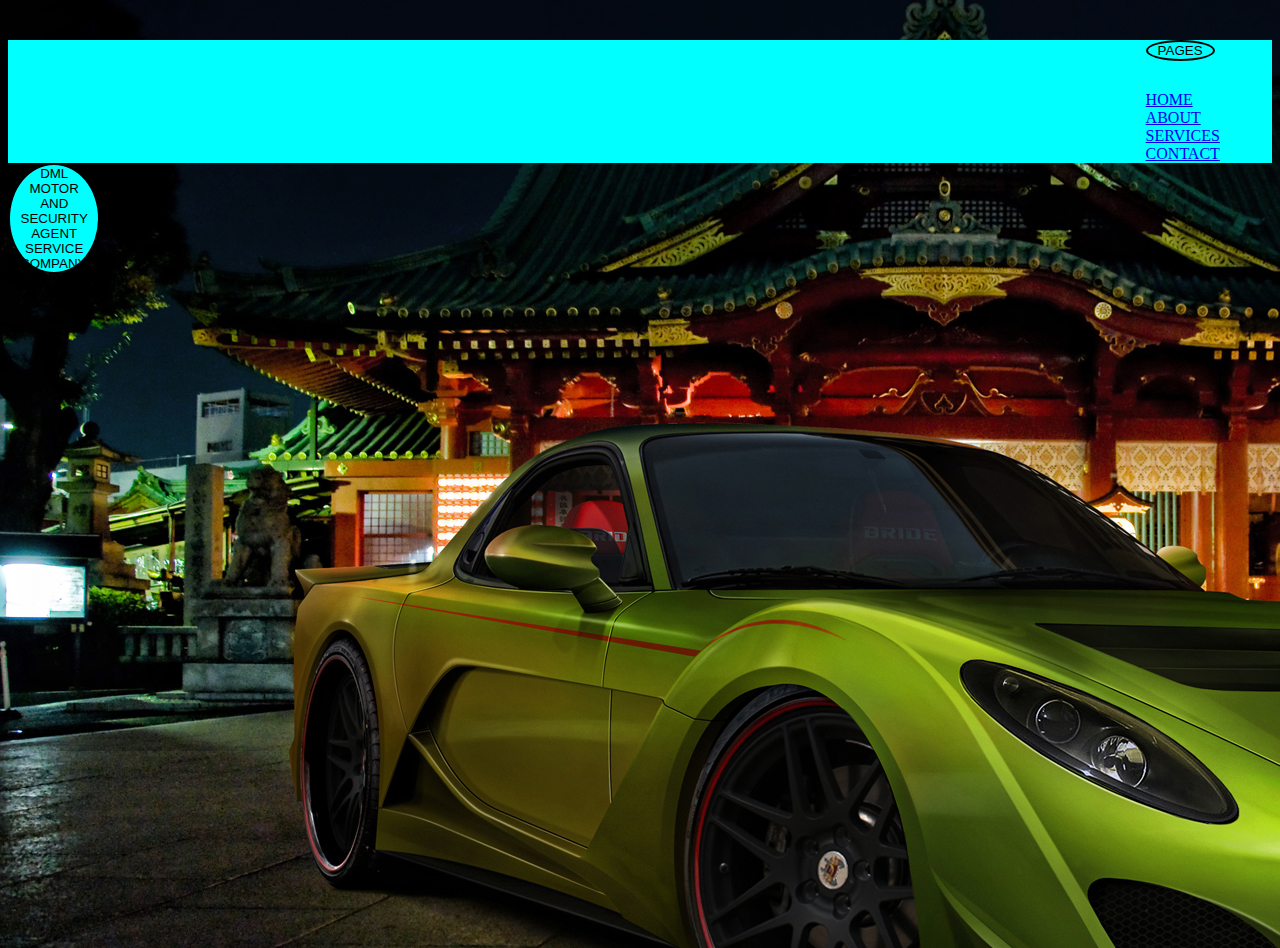
<file: INDEX.HTML>
<!DOCTYPE html>
<html lang="en">
<head>
<meta charset="utf-8">
<meta http-equiv="X-UA-Compatible" content="IE=edge"/>
<meta name="viewoport" content="width=device-width,initial-scale=1.0"/>
<title>DML MOTOR AND SECURITY AGENT SERVICES COMPANY</title>
</head>
<link rel="stylesheet" href="STYLE.CSS"/> 
<body>


<div class="container">
 
<button>PAGES</button>
<br/>

<a href="INDEX.HTML">HOME</a><br/>
<a href="ABOUT.HTML">ABOUT</a><br/>
<a href="SERVICES.HTML">SERVICES</a><br/> 
<a href="CONTACT.HTML">CONTACT</a>

</div>

<div>
<button>
DML<br/>
MOTOR<br/>
AND<br/> 
SECURITY<br/>
AGENT<br/>
SERVICE<br/>
COMPANY.
</button>
</div>

</body>   
</html>
</file>
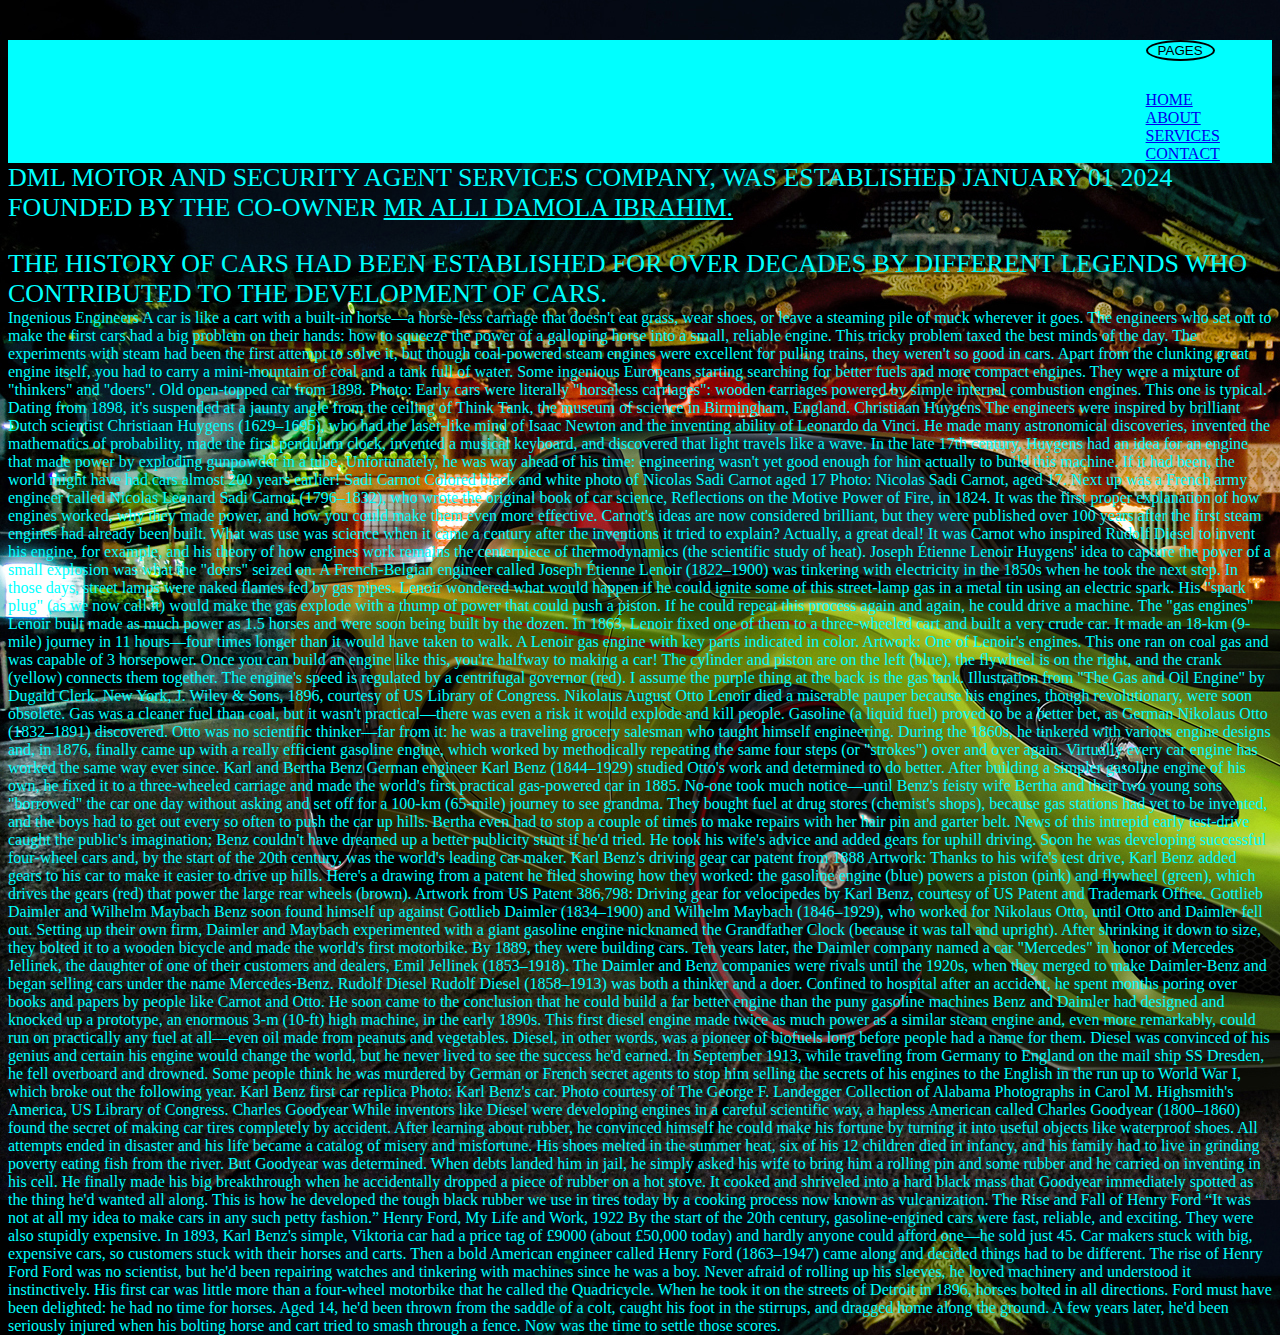
<file: ABOUT.HTML>
<!DOCTYPE html>
<html lang="en">
<head>
<meta charset="utf-8">
<meta http-equiv="X-UA-Compatible" content="IE=edge"/>
<meta name="viewoport" content="width=device-width,initial-scale=1.0"/>
<title>DML MOTOR AND SECURITY AGENT SERVICES COMPANY</title>
</head>
<link rel="stylesheet" href="STYLE.CSS"/> 
<body>


<div class="container">
 
<button>PAGES</button>
<br/>

<a href="INDEX.HTML">HOME</a><br/>
<a href="ABOUT.HTML">ABOUT</a><br/>
<a href="SERVICES.HTML">SERVICES</a><br/>  
<a href="CONTACT.HTML">CONTACT</a>

</div>

<div class="container-1" container><div class="example">
DML MOTOR AND SECURITY AGENT SERVICES COMPANY, WAS ESTABLISHED JANUARY 01 2024 FOUNDED BY THE CO-OWNER <u>MR ALLI DAMOLA IBRAHIM.</u></p>
  
THE HISTORY OF CARS HAD BEEN ESTABLISHED FOR OVER DECADES BY DIFFERENT LEGENDS WHO CONTRIBUTED TO THE DEVELOPMENT OF CARS.</div>

Ingenious Engineers
A car is like a cart with a built-in horse—a horse-less carriage that doesn't eat grass, wear shoes, or leave a steaming pile of muck wherever it goes. The engineers who set out to make the first cars had a big problem on their hands: how to squeeze the power of a galloping horse into a small, reliable engine.

This tricky problem taxed the best minds of the day. The experiments with steam had been the first attempt to solve it, but though coal-powered steam engines were excellent for pulling trains, they weren't so good in cars. Apart from the clunking great engine itself, you had to carry a mini-mountain of coal and a tank full of water. Some ingenious Europeans starting searching for better fuels and more compact engines. They were a mixture of "thinkers" and "doers".

Old open-topped car from 1898.

Photo: Early cars were literally "horseless carriages": wooden carriages powered by simple internal combustion engines. This one is typical. Dating from 1898, it's suspended at a jaunty angle from the ceiling of Think Tank, the museum of science in Birmingham, England.

Christiaan Huygens
The engineers were inspired by brilliant Dutch scientist Christiaan Huygens (1629–1695), who had the laser-like mind of Isaac Newton and the inventing ability of Leonardo da Vinci. He made many astronomical discoveries, invented the mathematics of probability, made the first pendulum clock, invented a musical keyboard, and discovered that light travels like a wave. In the late 17th century, Huygens had an idea for an engine that made power by exploding gunpowder in a tube. Unfortunately, he was way ahead of his time: engineering wasn't yet good enough for him actually to build this machine. If it had been, the world might have had cars almost 200 years earlier!

Sadi Carnot
Colored black and white photo of Nicolas Sadi Carnot aged 17

Photo: Nicolas Sadi Carnot, aged 17.

Next up was a French army engineer called Nicolas Leonard Sadi Carnot (1796–1832), who wrote the original book of car science, Reflections on the Motive Power of Fire, in 1824. It was the first proper explanation of how engines worked, why they made power, and how you could make them even more effective. Carnot's ideas are now considered brilliant, but they were published over 100 years after the first steam engines had already been built. What was use was science when it came a century after the inventions it tried to explain? Actually, a great deal! It was Carnot who inspired Rudolf Diesel to invent his engine, for example, and his theory of how engines work remains the centerpiece of thermodynamics (the scientific study of heat).

Joseph Étienne Lenoir
Huygens' idea to capture the power of a small explosion was what the "doers" seized on. A French-Belgian engineer called Joseph Étienne Lenoir (1822–1900) was tinkering with electricity in the 1850s when he took the next step. In those days, street lamps were naked flames fed by gas pipes. Lenoir wondered what would happen if he could ignite some of this street-lamp gas in a metal tin using an electric spark. His "spark plug" (as we now call it) would make the gas explode with a thump of power that could push a piston. If he could repeat this process again and again, he could drive a machine. The "gas engines" Lenoir built made as much power as 1.5 horses and were soon being built by the dozen. In 1863, Lenoir fixed one of them to a three-wheeled cart and built a very crude car. It made an 18-km (9-mile) journey in 11 hours—four times longer than it would have taken to walk.

A Lenoir gas engine with key parts indicated in color.

Artwork: One of Lenoir's engines. This one ran on coal gas and was capable of 3 horsepower. Once you can build an engine like this, you're halfway to making a car! The cylinder and piston are on the left (blue), the flywheel is on the right, and the crank (yellow) connects them together. The engine's speed is regulated by a centrifugal governor (red). I assume the purple thing at the back is the gas tank. Illustration from "The Gas and Oil Engine" by Dugald Clerk. New York, J. Wiley & Sons, 1896, courtesy of US Library of Congress.

Nikolaus August Otto
Lenoir died a miserable pauper because his engines, though revolutionary, were soon obsolete. Gas was a cleaner fuel than coal, but it wasn't practical—there was even a risk it would explode and kill people. Gasoline (a liquid fuel) proved to be a better bet, as German Nikolaus Otto (1832–1891) discovered. Otto was no scientific thinker—far from it: he was a traveling grocery salesman who taught himself engineering. During the 1860s, he tinkered with various engine designs and, in 1876, finally came up with a really efficient gasoline engine, which worked by methodically repeating the same four steps (or "strokes") over and over again. Virtually every car engine has worked the same way ever since.

Karl and Bertha Benz
German engineer Karl Benz (1844–1929) studied Otto's work and determined to do better. After building a simpler gasoline engine of his own, he fixed it to a three-wheeled carriage and made the world's first practical gas-powered car in 1885. No-one took much notice—until Benz's feisty wife Bertha and their two young sons "borrowed" the car one day without asking and set off for a 100-km (65-mile) journey to see grandma. They bought fuel at drug stores (chemist's shops), because gas stations had yet to be invented, and the boys had to get out every so often to push the car up hills. Bertha even had to stop a couple of times to make repairs with her hair pin and garter belt. News of this intrepid early test-drive caught the public's imagination; Benz couldn't have dreamed up a better publicity stunt if he'd tried. He took his wife's advice and added gears for uphill driving. Soon he was developing successful four-wheel cars and, by the start of the 20th century, was the world's leading car maker.

Karl Benz's driving gear car patent from 1888

Artwork: Thanks to his wife's test drive, Karl Benz added gears to his car to make it easier to drive up hills. Here's a drawing from a patent he filed showing how they worked: the gasoline engine (blue) powers a piston (pink) and flywheel (green), which drives the gears (red) that power the large rear wheels (brown). Artwork from US Patent 386,798: Driving gear for velocipedes by Karl Benz, courtesy of US Patent and Trademark Office.

Gottlieb Daimler and Wilhelm Maybach
Benz soon found himself up against Gottlieb Daimler (1834–1900) and Wilhelm Maybach (1846–1929), who worked for Nikolaus Otto, until Otto and Daimler fell out. Setting up their own firm, Daimler and Maybach experimented with a giant gasoline engine nicknamed the Grandfather Clock (because it was tall and upright). After shrinking it down to size, they bolted it to a wooden bicycle and made the world's first motorbike. By 1889, they were building cars. Ten years later, the Daimler company named a car "Mercedes" in honor of Mercedes Jellinek, the daughter of one of their customers and dealers, Emil Jellinek (1853–1918). The Daimler and Benz companies were rivals until the 1920s, when they merged to make Daimler-Benz and began selling cars under the name Mercedes-Benz.

Rudolf Diesel
Rudolf Diesel (1858–1913) was both a thinker and a doer. Confined to hospital after an accident, he spent months poring over books and papers by people like Carnot and Otto. He soon came to the conclusion that he could build a far better engine than the puny gasoline machines Benz and Daimler had designed and knocked up a prototype, an enormous 3-m (10-ft) high machine, in the early 1890s. This first diesel engine made twice as much power as a similar steam engine and, even more remarkably, could run on practically any fuel at all—even oil made from peanuts and vegetables. Diesel, in other words, was a pioneer of biofuels long before people had a name for them.

Diesel was convinced of his genius and certain his engine would change the world, but he never lived to see the success he'd earned. In September 1913, while traveling from Germany to England on the mail ship SS Dresden, he fell overboard and drowned. Some people think he was murdered by German or French secret agents to stop him selling the secrets of his engines to the English in the run up to World War I, which broke out the following year.

Karl Benz first car replica

Photo: Karl Benz's car. Photo courtesy of The George F. Landegger Collection of Alabama Photographs in Carol M. Highsmith's America, US Library of Congress.

Charles Goodyear
While inventors like Diesel were developing engines in a careful scientific way, a hapless American called Charles Goodyear (1800–1860) found the secret of making car tires completely by accident. After learning about rubber, he convinced himself he could make his fortune by turning it into useful objects like waterproof shoes. All attempts ended in disaster and his life became a catalog of misery and misfortune. His shoes melted in the summer heat, six of his 12 children died in infancy, and his family had to live in grinding poverty eating fish from the river. But Goodyear was determined. When debts landed him in jail, he simply asked his wife to bring him a rolling pin and some rubber and he carried on inventing in his cell. He finally made his big breakthrough when he accidentally dropped a piece of rubber on a hot stove. It cooked and shriveled into a hard black mass that Goodyear immediately spotted as the thing he'd wanted all along. This is how he developed the tough black rubber we use in tires today by a cooking process now known as vulcanization.

The Rise and Fall of Henry Ford
“It was not at all my idea to make cars in any such petty fashion.”

Henry Ford, My Life and Work, 1922

By the start of the 20th century, gasoline-engined cars were fast, reliable, and exciting. They were also stupidly expensive. In 1893, Karl Benz's simple, Viktoria car had a price tag of £9000 (about £50,000 today) and hardly anyone could afford one—he sold just 45. Car makers stuck with big, expensive cars, so customers stuck with their horses and carts. Then a bold American engineer called Henry Ford (1863–1947) came along and decided things had to be different.

The rise of Henry Ford
Ford was no scientist, but he'd been repairing watches and tinkering with machines since he was a boy. Never afraid of rolling up his sleeves, he loved machinery and understood it instinctively. His first car was little more than a four-wheel motorbike that he called the Quadricycle. When he took it on the streets of Detroit in 1896, horses bolted in all directions.

Ford must have been delighted: he had no time for horses. Aged 14, he'd been thrown from the saddle of a colt, caught his foot in the stirrups, and dragged home along the ground. A few years later, he'd been seriously injured when his bolting horse and cart tried to smash through a fence. Now was the time to settle those scores.


</div>
</div>
</body>  
</html>
</file>
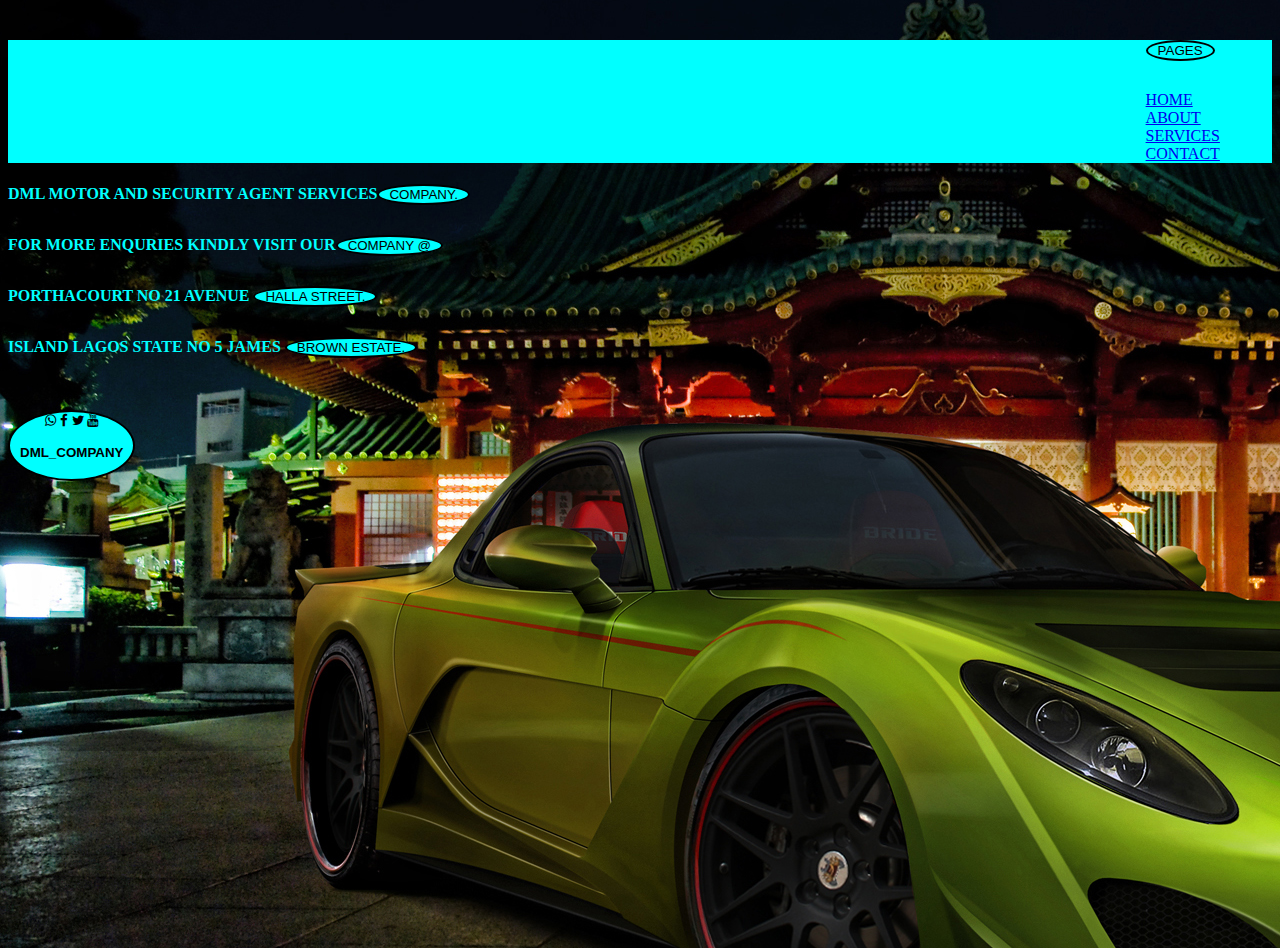
<file: CONTACT.HTML>
<!DOCTYPE html>
<html lang="en">
<head>
<meta charset="utf-8">
<meta http-equiv="X-UA-Compatible" content="IE=edge"/>
<meta name="viewoport" content="width=device-width,initial-scale=1.0"/>
<title>DML MOTOR AND SECURITY AGENT SERVICES COMPANY</title>
<link rel="stylesheet" href="https://cdnjs.cloudflare.com/ajax/libs/font-awesome/4.7.0/css/font-awesome.min.css">
</head>
<link rel="stylesheet" href="STYLE.CSS"/> 
<body>
    

<div class="container">
 
<button>PAGES</button>
<br/>

<a href="INDEX.HTML">HOME</a><br/>
<a href="ABOUT.HTML">ABOUT</a><br/>
<a href="SERVICES.HTML">SERVICES</a><br/> 
<a href="CONTACT.HTML">CONTACT</a>

</div>

<div>
    <h4>
<div>DML MOTOR AND SECURITY AGENT SERVICES<button> COMPANY.</button></div>

    FOR MORE ENQURIES KINDLY VISIT OUR<button> COMPANY @</button><br/>
    PORTHACOURT NO 21 AVENUE <button>HALLA STREET.</button><br/>
    ISLAND LAGOS STATE NO 5 JAMES <button>BROWN ESTATE.</button>
    </h4>

</div>
<div class="icons">
    <button>
<i class="fa fa-whatsapp" aria-hidden="true"></i>
<i class="fa fa-facebook" aria-hidden="true"></i>
<i class="fa fa-twitter" aria-hidden="true"></i>
<i class="fa fa-youtube" aria-hidden="true"></i>
    <h4>DML_COMPANY</h4>
    </button>
</div>
</body>   
</html>
</file>
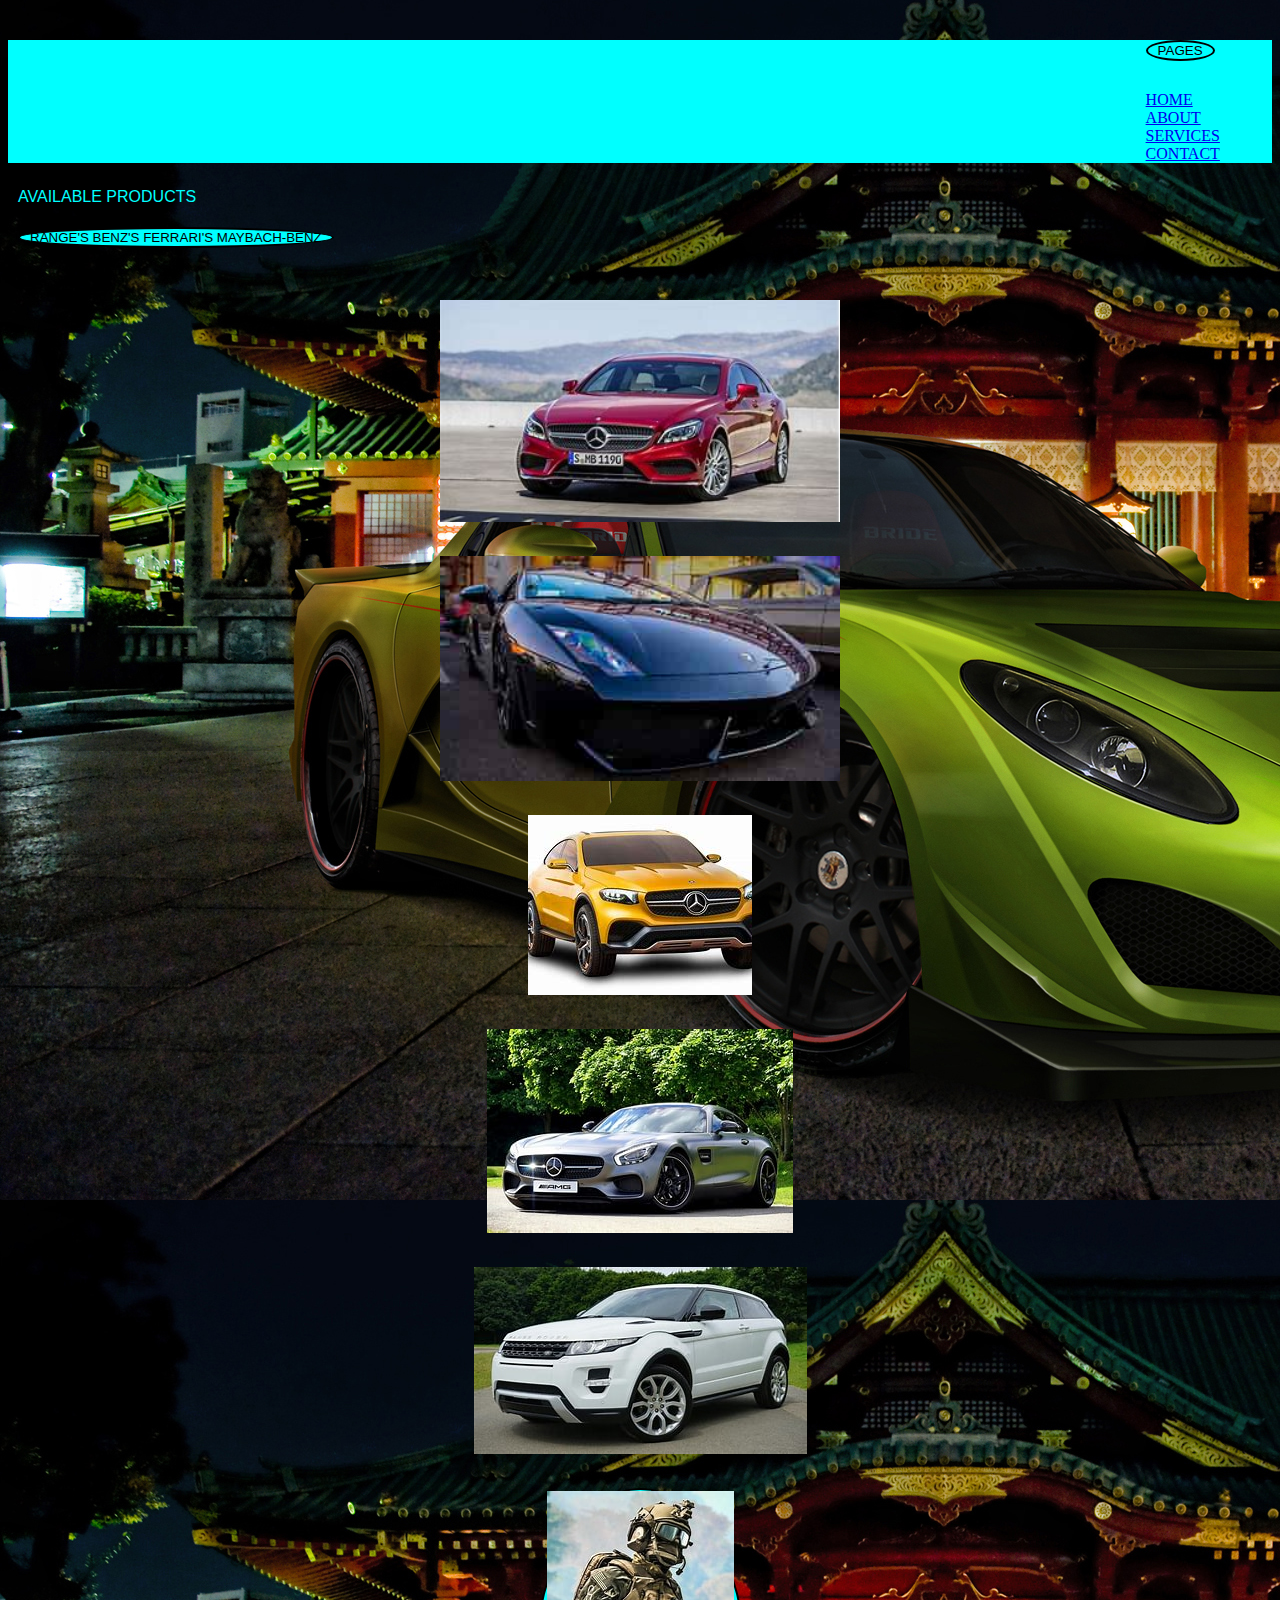
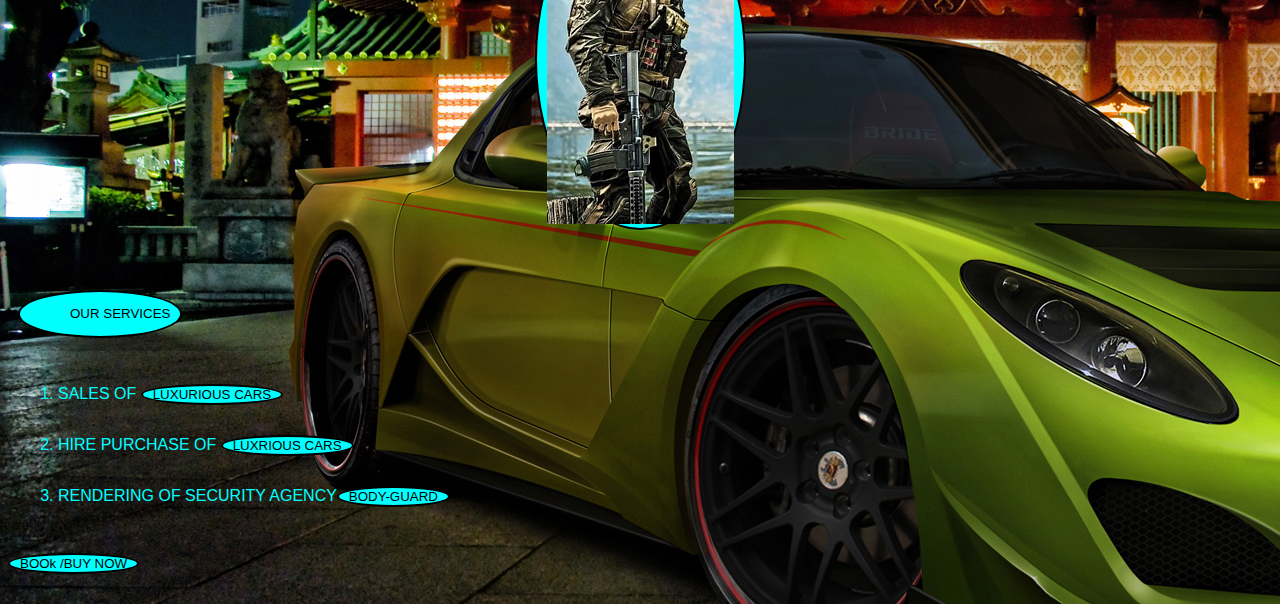
<file: SERVICES.HTML>
<!DOCTYPE html>
<html lang="en">
<head>
<meta charset="utf-8">
<meta http-equiv="X-UA-Compatible" content="IE=edge"/>
<meta name="viewoport" content="width=device-width,initial-scale=1.0"/>
<title>DML MOTOR AND SECURITY AGENT SERVICES COMPANY</title>
</head>
<link rel="stylesheet" href="STYLE.CSS"/> 
<body>


<div class="container">
 
<button>PAGES</button>
<br/>

<a href="INDEX.HTML">HOME</a><br/>
<a href="ABOUT.HTML">ABOUT</a><br/>
<a href="SERVICES.HTML">SERVICES</a><br/> 
<a href="CONTACT.HTML">CONTACT</a>

</div>

<div class="container-A">
<div class="title-x">AVAILABLE PRODUCTS
<h4><button>RANGE'S  BENZ'S FERRARI'S MAYBACH-BENZ</button></h4>     
</div>

    <div>
<!--div container-->
 <div class="container-5">
<img src="IMAGES/download (1).jpg" width="400px"/>
</div>
   

<!--div container-->
<div class="container-6">
     <img src="IMAGES/download.jpg" width="400px"/>
     </div>
   
<!--div container-->
 <div class="container-7">
     <img src="IMAGES/OIP (1).jpg"450px"/>
     </div>
        

<!--div container-->
<div class="container-8">
     <img src="IMAGES/th (1).jpg"400px"/>
     </div>
        

<!--div container-->
<div class="container-9">
     <img src="IMAGES/th.jpg"400px"/>
     </div>
        
     </div>

     
     <div>
<!--div container-->
<div class="container-10">
   <button> <img src="IMAGES/th (2).jpg"400px"/></button>
     </div> 
        
     </div>

<p><button><ul>OUR SERVICES</ul></button></p>
<ol>
<li>SALES OF <button>LUXURIOUS CARS</button></li> 
<li>HIRE PURCHASE OF <button>LUXRIOUS CARS</button></li> 
<li>RENDERING OF SECURITY AGENCY<button>BODY-GUARD</button></li>

</ol>
</div>

<button>BOOk /BUY NOW</button>
</body>   
 </html>
</file>
<file: STYLE.CSS>
body{
background-image:url("IMAGES/Cool-PC-Wallpapers.jpg");
background-position:cover;
background-repeat:repeat;
height:100vh;
font-size:16px;
color:aqua;
}

.container{
padding-left:90%;
margin-top:40px; 
color:aqua; 
background-color: aqua;  
}


button{
border:2px solid black;
border-radius:25px;
margin-bottom:30px;
padding-right:10px;
padding-left: 10px;
background-color: aqua;
border-radius:50%;
}

button:hover{
scale:0.5;    
}

.container-1>div{
color:aqua;
font-size:26px;
}


.container-A{
background-color:
color:aqua;
font-size:360x;
margin-top:25px;
margin-left:10px ;
margin-right:10px;
padding:0%;
align-content:border:2px solid purple;
font-weight:80px;
font-family:'Franklin Gothic Medium', 'Arial Narrow', Arial, sans-serif;
text-align:;   

}

.container-5{
margin-bottom:0px;
margin-top:0px;
cursor:pointer;
text-align:center;
}

.container-6{
margin-top:30px;
margin-bottom:30px;
cursor:pointer; 
text-align: center;  
}

.container-7{
margin-top:30px;
margin-bottom:30px;
cursor:pointer; 
text-align:center ;   
}

.container-8{
margin-top:30px;
margin-bottom:30px
cursor:pointer;
text-align:center;
}

.container-9{
margin-top:30px;
margin-bottom:30px
cursor:pointer;
text-align: center;
}

.title-x{
    color:aqua;
}

.container-10{
text-align:center;
cursor:pointer;  
margin-top: 30px;
margin-bottom: 30px;
}


.icons{
font-weight: 50px;
font-size: 20px;    
}

@media(max-width:700px){
/* for desktop*/
body{
background-color: aqua;    
}    
}


@media(max-width:700px){
    /* for mobile*/
    body{
    background-color: aqua;    
    }    
    }

 @media only screen and(min-width:600px){
 /*for tablets:*/
    
 }

 @media only screen and (orientation:landscape){
 body{
background-color:aqua;    
 }
}
</file>
